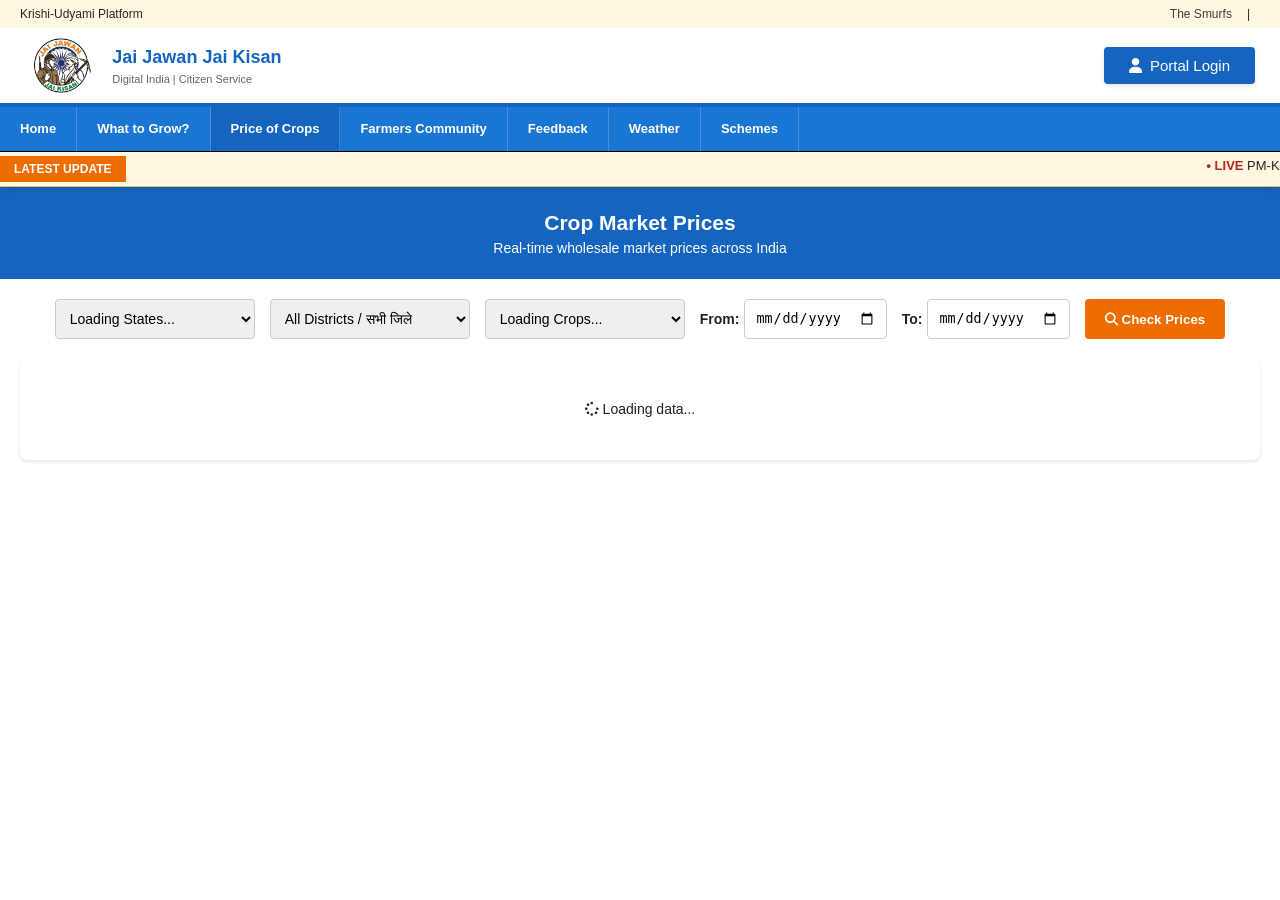
<file: market-price.html>
<!DOCTYPE html>
<html lang="en">

<head>
    <meta charset="UTF-8">
    <meta name="viewport" content="width=device-width, initial-scale=1.0">
    <title>Prices of Crops - Krishi-Udyami</title>
    <link rel="stylesheet" href="https://cdnjs.cloudflare.com/ajax/libs/font-awesome/6.4.0/css/all.min.css">
    <link rel="stylesheet" href="style.css">
    <style>
        .page-header {
            background: var(--gov-blue);
            color: white;
            padding: 20px;
            text-align: center;
        }

        .filter-bar {
            display: flex;
            gap: 15px;
            margin: 20px 0;
            justify-content: center;
        }

        .filter-bar select {
            padding: 10px;
            border-radius: 4px;
            border: 1px solid #ccc;
            font-size: 14px;
            min-width: 200px;
        }

        .filter-bar button {
            padding: 10px 20px;
            background: var(--gov-saffron);
            color: white;
            border: none;
            border-radius: 4px;
            cursor: pointer;
            font-weight: bold;
        }

        .data-container {
            padding: 20px;
            background: white;
            border-radius: 8px;
            box-shadow: 0 2px 4px rgba(0, 0, 0, 0.1);
            margin: 0 20px 20px;
        }
    </style>
</head>

<body>
    <div class="wrapper">
        <!-- Top Accessibility Nav -->
        <div class="sticky-header-container">
        <div class="top-bar">
                    <div>Krishi-Udyami Platform</div>
                    <div style="display: flex; align-items: center; gap: 10px;">
                        <a href="javascript:void(0)">The Smurfs</a> |
                        <div id="google_translate_element"></div>
                    </div>
                </div>
        
                <header>
                    <div class="header-left">
                        <img src="logo.png" alt="Jai Jawan Jai Kisan Logo" class="emblem">
                        <div class="ministry-info">
                            <h2>Jai Jawan Jai Kisan</h2>
                            <p>Digital India | Citizen Service</p>
                        </div>
                    </div>
                    <div class="header-right">
                        <button id="portal-login-btn" onclick="document.getElementById('login-modal') ? document.getElementById('login-modal').style.display='flex' : null"
                            style="background:var(--gov-blue); color:white; padding:10px 25px; border:none; border-radius:4px; font-size:15px; font-weight:500; cursor:pointer; display:flex; align-items:center; gap:8px; box-shadow:0 2px 5px rgba(0,0,0,0.1);"><i
                                class="fa-solid fa-user"></i> Portal Login</button>
                    </div>
                </header>
        
                <!-- Primary Menu (bilingual) -->
                <nav class="primary-menu">
                    <ul>
                        <li><a href="index.html" class="">Home</a></li>
                        <li><a href="what-to-grow.html" class="">What to Grow?</a></li>
                        <li><a href="market-price.html" class="active">Price of Crops</a></li>
                        <li><a href="community.html" class="">Farmers Community</a></li>
                        <li><a href="feedback.html">Feedback</a></li>
                        <li><a href="weather.html">Weather</a></li>
                        <li><a href="schemes.html" class="">Schemes</a></li>
                    </ul>
                </nav>
        
                <div class="news-ticker">
                    <div class="ticker-title">LATEST UPDATE</div>
                    <div class="ticker-marquee-container">
                        <marquee behavior="scroll" direction="left" scrollamount="6">
                            <span class="ticker-item"><span class="text-[#b22222] font-bold uppercase animate-blink">• LIVE</span>&nbsp;PM-KISAN 19th
                                installment will be released soon. Please complete e-KYC.</span>
                            <span class="ticker-item"><span class="text-[#b22222] font-bold uppercase animate-blink">• LIVE</span>&nbsp;PMFBY Rabi
                                2025-26 enrollment is ongoing. Check the last date.</span>
                            <span class="ticker-item"><span class="text-[#b22222] font-bold uppercase animate-blink">• LIVE</span>&nbsp;Kisan Credit Card
                                loan at 4% interest — Apply Now.</span>
                            <span class="ticker-item"><span class="text-[#b22222] font-bold uppercase animate-blink">• LIVE</span>&nbsp;Soil Health Card
                                portal updated with new organic farming guidelines.</span>
                            <span class="ticker-item"><span class="text-[#b22222] font-bold uppercase animate-blink">• LIVE</span>&nbsp;Subsidy of up to
                                50% available on solar water pumps under PM-KUSUM.</span>
                            <span class="ticker-item"><span class="text-[#b22222] font-bold uppercase animate-blink">• LIVE</span>&nbsp;Minimum Support
                                Price (MSP) for Wheat increased to ₹2,275 per quintal.</span>
                            <span class="ticker-item"><span class="text-[#b22222] font-bold uppercase animate-blink">• LIVE</span>&nbsp;Warning: Heavy
                                rainfall expected in Central regions; delay harvesting.</span>
                            <span class="ticker-item"><span class="text-[#b22222] font-bold uppercase animate-blink">• LIVE</span>&nbsp;Apply for
                                National Horticulture Board (NHB) commercial farming grants.</span>
                        </marquee>
                    </div>
                </div>
    </div>

        <div class="page-header">
            <h2>Crop Market Prices</h2>
            <p>Real-time wholesale market prices across India</p>
        </div>

        <div class="filter-bar">
            <select id="state-select">
                <option value="">Loading States...</option>
            </select>
            <select id="district-select">
                <option value="">All Districts / सभी जिले</option>
            </select>
            <select id="crop-select">
                <option value="">Loading Crops...</option>
            </select>
            <div style="display: flex; align-items: center; gap: 5px;">
                <label for="date-from" style="font-size: 14px; font-weight: bold;">From:</label>
                <input type="date" id="date-from" style="padding: 10px; border-radius: 4px; border: 1px solid #ccc;">
            </div>
            <div style="display: flex; align-items: center; gap: 5px;">
                <label for="date-to" style="font-size: 14px; font-weight: bold;">To:</label>
                <input type="date" id="date-to" style="padding: 10px; border-radius: 4px; border: 1px solid #ccc;">
            </div>
            <button onclick="loadPrices()"><i class="fa-solid fa-search"></i> Check Prices</button>
        </div>

        <div class="data-container" id="prices-table-container">
            <div style="text-align:center; padding: 20px;"><i class="fa-solid fa-spinner fa-spin"></i> Loading data...
            </div>
        </div>
    </div>

    <script src="js/config.js"></script>
    <script src="js/auth.js"></script>
    <script src="js/prices.js"></script>
</body>

</html>
</file>
<file: style.css>
:root {
    --gov-blue: #1565c0;
    --gov-blue-light: #1976d2;
    --gov-saffron: #ef6c00;
    --gov-green: #2e7d32;
    --gov-bg: #eef2f7;
    --content-bg: #ffffff;
    --border-grey: #d6dce4;
    --text-primary: #212121;
    --text-muted: #616161;
    --link-color: #1565c0;
}

* {
    margin: 0;
    padding: 0;
    box-sizing: border-box;
}

body {
    font-family: Arial, "Helvetica Neue", Helvetica, sans-serif;
    background-color: var(--gov-bg);
    color: var(--text-primary);
    line-height: 1.5;
    font-size: 14px;
}

a {
    color: var(--link-color);
    text-decoration: none;
}

a:hover {
    text-decoration: underline;
}

/* Wrapper */
.wrapper {
    width: 100%;
    max-width: 100%;
    margin: 0;
    background-color: var(--content-bg);
    min-height: 100vh;
    overflow: clip; /* clip allows sticky children to work, unlike hidden */
}

/* Top Navigation Bar */
.top-nav {
    background-color: var(--gov-blue);
    color: #fff;
    font-size: 12px;
    display: flex;
    justify-content: space-between;
    padding: 4px 15px;
    border-bottom: 2px solid var(--gov-saffron);
}

.top-nav-left a, .top-nav-right a {
    color: #fff;
    margin: 0 8px;
    padding: 2px;
}

.top-nav-right {
    display: flex;
    align-items: center;
}

/* Main Content Area */
.main-content {
    display: flex;
    flex-direction: row;
    padding: 10px;
    gap: 10px;
}

#ai-advisory-content ol, #ai-advisory-content ul {
    padding-left: 20px;
    margin: 5px 0;
    text-align: left;
}

#ai-advisory-content li {
    margin-bottom: 5px;
}

/* Main Header */
.main-header {
    display: flex;
    flex-direction: row;
    justify-content: space-between;
    align-items: center;
    text-align: left;
    padding: 15px 30px;
    background-color: var(--content-bg);
    border-bottom: 4px solid var(--gov-blue);
}

.logo-section h1 {
    font-size: 2.2rem;
    color: var(--gov-blue);
    margin-bottom: 4px;
    font-weight: bold;
    letter-spacing: 1px;
}

.logo-section .subtitle {
    font-size: 1.1rem;
    color: #444;
    font-weight: bold;
}

.emblem-placeholder {
    display: flex;
    align-items: center;
    gap: 15px;
}

/* Primary Navigation Menu */
.primary-menu {
    background-color: var(--gov-blue-light);
    border-bottom: 1px solid #000;
}

.primary-menu ul {
    list-style: none;
    display: flex;
    margin: 0;
    padding: 0;
}

.primary-menu li a {
    color: #fff;
    display: block;
    padding: 12px 20px;
    font-weight: bold;
    border-right: 1px solid rgba(255,255,255,0.2);
}

.primary-menu li a:hover {
    background-color: var(--gov-blue);
    text-decoration: none;
}

/* Sticky Header Container */
.sticky-header-container {
    position: sticky;
    top: 0;
    z-index: 9999;
    background-color: var(--content-bg);
    box-shadow: 0 2px 10px rgba(0,0,0,0.1);
}

/* News Ticker */
.news-ticker {
    background-color: #fff8e1;
    border-bottom: 1px solid var(--border-grey);
    display: flex;
    align-items: center;
    font-size: 13px;
    padding: 5px 0;
}

.ticker-label {
    background-color: var(--gov-saffron);
    color: #fff;
    padding: 5px 15px;
    font-weight: bold;
    white-space: nowrap;
    margin-right: 10px;
}

/* Content Area */
.main-content {
    padding: 20px 30px;
    display: grid;
    grid-template-columns: 3fr 1fr;
    gap: 20px;
    align-items: start;
}

/* Standard Panels */
.panel {
    border: 1px solid var(--border-grey);
    margin-bottom: 15px;
    background-color: #fff;
}

.panel:last-child {
    margin-bottom: 0;
}

.panel-header {
    background-color: #f7f7f7;
    border-bottom: 1px solid var(--border-grey);
    padding: 10px 15px;
    font-size: 16px;
    font-weight: bold;
    color: var(--gov-blue);
    border-left: 4px solid var(--gov-saffron);
}

.panel-body {
    padding: 15px;
}

/* Map Section */
#farm-map {
    height: 450px;
    width: 100%;
    border: 1px solid var(--border-grey);
}

/* Weather Dashboard */
.weather-grid {
    display: grid;
    grid-template-columns: 1fr 1fr;
    gap: 15px;
}

.weather-block {
    border: 1px solid #e0e0e0;
    background-color: #fcfcfc;
    padding: 15px;
}

.weather-block h3 {
    font-size: 14px;
    color: var(--gov-blue);
    border-bottom: 1px dotted #ccc;
    padding-bottom: 5px;
    margin-bottom: 10px;
}

.current-weather {
    text-align: center;
}

.current-weather .temperature {
    font-size: 2.5rem;
    font-weight: bold;
    color: var(--gov-saffron);
    margin: 10px 0;
}

.weather-details p {
    font-size: 13px;
    margin-bottom: 4px;
}

/* Forecast Table */
.forecast-table {
    width: 100%;
    border-collapse: collapse;
    margin-top: 10px;
}

.forecast-table th, .forecast-table td {
    border: 1px solid var(--border-grey);
    padding: 8px;
    text-align: left;
    font-size: 12px;
}

.forecast-table th {
    background-color: var(--gov-blue-light);
    color: white;
}

/* Image Integrations (Sidebar & Hero) */
.hero-image-container {
    margin-bottom: 15px;
    border: 1px solid var(--border-grey);
}

.hero-image-container img {
    width: 100%;
    max-height: 400px;
    object-fit: cover;
    object-position: center top;
    display: block;
}

.sidebar {
    display: flex;
    flex-direction: column;
}

.sidebar .panel {
    margin-bottom: 15px;
}

.sidebar .panel:last-child {
    margin-bottom: 0;
}

.sidebar img {
    width: 100%;
    min-height: 220px;
    object-fit: cover;
    border: 1px solid var(--border-grey);
}

/* Form Styles */
.gov-form {
    display: flex;
    flex-direction: column;
    gap: 10px;
}

.gov-form input {
    padding: 8px;
    border: 1px solid var(--border-grey);
    font-family: inherit;
}

.gov-form button {
    padding: 10px;
    background-color: var(--gov-green);
    color: white;
    border: none;
    font-weight: bold;
    cursor: pointer;
}

.gov-form button:hover {
    background-color: #0d47a1;
}

/* Alerts List */
.alerts-list {
    list-style: none;
}

.alerts-list li {
    padding: 10px 0;
    border-bottom: 1px dashed #ccc;
    font-size: 13px;
}

.alerts-list li .time {
    color: #888;
    font-size: 11px;
    display: block;
    margin-bottom: 2px;
}

.alerts-list li.critical {
    color: #e65100;
    font-weight: bold;
}

/* Traditional Old-School News List */
.news-cards li {
    padding: 12px 15px;
    margin: 0;
    border-bottom: 1px solid #ccc;
    background-color: transparent;
    font-weight: normal;
    font-size: 14px;
}

.news-cards li:last-child {
    border-bottom: none;
}

.news-cards li .time {
    color: #555;
    font-weight: bold;
    font-size: 12px;
    margin-bottom: 4px;
    display: block;
}


/* Yojana Vertical Scroller */
.yojana-viewport {
    height: 33vh;
    overflow: hidden;
    padding: 0 !important;
    position: relative;
}

.yojana-scroller {
    animation: yojanaScroll 30s linear infinite;
}

.yojana-viewport:hover .yojana-scroller {
    animation-play-state: paused;
}

@keyframes yojanaScroll {
    0% { transform: translateY(0); }
    100% { transform: translateY(-50%); }
}

.yojana-item {
    padding: 10px 15px;
    font-size: 13px;
    color: #333;
    font-weight: normal;
    border-bottom: 1px solid #ccc;
    line-height: 1.5;
}

/* Footer */
.main-footer {
    background-color: #2b2b2b;
    color: #ccc;
    text-align: center;
    padding: 20px;
    font-size: 12px;
    border-top: 4px solid var(--gov-saffron);
}

/* Responsiveness */
@media (max-width: 900px) {
    .main-content {
        grid-template-columns: 1fr;
    }
    .primary-menu ul {
        flex-direction: column;
    }
    .weather-grid {
        grid-template-columns: 1fr;
    }
}

/* Chatbot UI Styles */
#chatbot-fab {
    position: fixed;
    bottom: 20px;
    right: 20px;
    width: 60px;
    height: 60px;
    background-color: #1565c0;
    color: white;
    border-radius: 50% 50% 0 50%; /* Tear drop shape pointing right down */
    display: flex;
    align-items: center;
    justify-content: center;
    box-shadow: 0 4px 10px rgba(0,0,0,0.3);
    cursor: pointer;
    z-index: 10000;
    transition: transform 0.2s;
    border: 3px solid #1565c0;
}

#chatbot-fab:hover {
    transform: scale(1.05);
}

#chatbot-window {
    position: fixed;
    bottom: 90px;
    right: 20px;
    width: 350px;
    background-color: #fff;
    border-radius: 10px;
    box-shadow: 0 5px 15px rgba(0,0,0,0.3);
    z-index: 10000;
    display: flex;
    flex-direction: column;
    overflow: hidden;
    transition: opacity 0.3s, transform 0.3s;
    transform-origin: bottom right;
}

.chatbot-hidden {
    opacity: 0;
    transform: scale(0.8);
    pointer-events: none;
}

.chatbot-header {
    background-color: #1565c0;
    color: white;
    padding: 15px;
    display: flex;
    justify-content: space-between;
    align-items: center;
}

.chatbot-messages {
    height: 300px;
    overflow-y: auto;
    padding: 15px;
    background-color: #fafafa;
    display: flex;
    flex-direction: column;
    gap: 10px;
}

.chat-bubble {
    padding: 10px 15px;
    border-radius: 20px;
    max-width: 80%;
    font-size: 13px;
    line-height: 1.4;
    word-wrap: break-word;
}

.bot-bubble {
    background-color: #f1f1f1;
    color: #333;
    align-self: flex-start;
    border-bottom-left-radius: 5px;
}

.user-bubble {
    background-color: #1565c0;
    color: white;
    align-self: flex-end;
    border-bottom-right-radius: 5px;
}

.chatbot-suggestions {
    padding: 10px;
    background-color: #fff;
    display: flex;
    flex-wrap: wrap;
    gap: 5px;
    border-top: 1px solid #eee;
}

.chatbot-suggestions button {
    background-color: white;
    color: #1565c0;
    border: 1px solid #1565c0;
    padding: 5px 10px;
    border-radius: 15px;
    font-size: 12px;
    cursor: pointer;
    transition: all 0.2s;
}

.chatbot-suggestions button:hover {
    background-color: #e3f2fd;
}

.chatbot-input-area {
    display: flex;
    align-items: center;
    padding: 10px 15px;
    background-color: #1565c0;
}

#chatbot-input {
    flex: 1;
    border: none;
    padding: 10px 15px;
    border-radius: 20px;
    outline: none;
    font-size: 13px;
}

/* =========================================================
   KRISHI SUB-PAGE STYLES (shared across all 7 new pages)
   ========================================================= */

/* Top accessibility bar */
.top-bar {
    background-color: rgb(255, 248, 225);
    color: rgba(0, 0, 0, 0.85);
    font-size: 12px;
    display: flex;
    justify-content: space-between;
    align-items: center;
    padding: 5px 20px;
}
.top-bar a { color: rgba(0, 0, 0, 0.75); margin: 0 5px; }
.top-bar a:hover { color: #000000; text-decoration: none; }

/* Agmarknet-style header */
header {
    display: flex;
    align-items: center;
    justify-content: space-between;
    background: white;
    border-bottom: 4px solid var(--gov-blue);
    padding: 10px 25px;
}
header .header-left { display: flex; align-items: center; gap: 14px; }
header .emblem { height: 55px; }
header .ministry-info h2 { font-size: 18px; color: var(--gov-blue); margin: 0; }
header .ministry-info p { font-size: 11px; color: #666; margin: 0; }
header .header-right { display: flex; align-items: center; gap: 12px; }
header .portal-badge {
    display: flex; align-items: center; gap: 10px;
    background: var(--gov-blue); color: white;
    padding: 8px 16px; border-radius: 4px;
}
header .portal-badge i { font-size: 24px; color: #ffd54f; }
header .portal-badge-text b { display: block; font-size: 16px; letter-spacing: 0.5px; }
header .portal-badge-text span { font-size: 10px; opacity: 0.8; }

/* Sub-page navigation */
nav {
    background: var(--gov-blue-light);
    border-bottom: 1px solid #000;
    overflow-x: auto;
}
nav ul {
    list-style: none;
    display: flex;
    margin: 0; padding: 0;
    white-space: nowrap;
}
nav ul li a {
    color: #fff;
    display: block;
    padding: 11px 16px;
    font-size: 13px;
    font-weight: 600;
    border-right: 1px solid rgba(255,255,255,0.2);
}
nav ul li a:hover,
nav ul li a.active {
    background: var(--gov-blue);
    text-decoration: none;
}

/* Sub-page news ticker */
.news-ticker {
    background: #fff8e1;
    border-bottom: 1px solid #e0c060;
    display: flex;
    align-items: center;
    font-size: 13px;
    padding: 4px 0;
    overflow: hidden;
}
.ticker-title {
    background: var(--gov-saffron);
    color: white;
    padding: 4px 14px;
    font-weight: bold;
    font-size: 12px;
    white-space: nowrap;
    flex-shrink: 0;
}
.ticker-marquee-container { flex: 1; overflow: hidden; }
.ticker-item { margin-right: 50px; }

/* Hero section (sub-pages) */
.hero-section {
    position: relative;
    height: 300px;
    overflow: hidden;
    background: #002147;
}

/* Main content container (sub-pages) */
.container {
    max-width: 1200px;
    margin: 0 auto;
    padding: 30px 20px;
}

/* Card component */
.card {
    background: white;
    border: 1px solid var(--border-grey);
    border-radius: 4px;
    padding: 30px;
    box-shadow: 0 2px 8px rgba(0,0,0,0.06);
}

/* Fade-in animation */
@keyframes fadeInUp {
    from { opacity: 0; transform: translateY(16px); }
    to   { opacity: 1; transform: translateY(0); }
}
.animate-fade { animation: fadeInUp 0.5s ease-out both; }

/* Gov-Navy text color */
.gov-navy { color: #002147; }

/* Agmarknet-style footer (sub-pages) */
#main-footer {
    background: #1a237e;
    color: white;
    position: relative;
    overflow: hidden;
}
.footer-texture-layer {
    position: absolute; inset: 0; pointer-events: none;
    background-image: url("data:image/svg+xml,%3Csvg xmlns='http://www.w3.org/2000/svg' width='200' height='200'%3E%3Ccircle cx='30' cy='140' r='15' stroke='rgba(255,255,255,0.04)' fill='none' stroke-width='1.5'/%3E%3Ccircle cx='170' cy='60' r='22' stroke='rgba(255,255,255,0.04)' fill='none' stroke-width='1.5'/%3E%3C/svg%3E");
}
.footer-main-grid {
    display: grid;
    grid-template-columns: 1.5fr 1fr 1fr 1fr;
    gap: 25px;
    padding: 28px 30px 22px;
    position: relative;
}
.footer-col {}
.footer-col-heading {
    font-size: 11px;
    font-weight: 800;
    text-transform: uppercase;
    letter-spacing: 1.5px;
    color: #ffd54f;
    margin-bottom: 14px;
    padding-bottom: 6px;
    border-bottom: 1px solid rgba(255,255,255,0.15);
}
.footer-link-list { list-style: none; padding: 0; }
.footer-link-list li { margin-bottom: 7px; font-size: 12.5px; font-style: italic; }
.footer-link-list a { color: rgba(255,255,255,0.78); }
.footer-link-list a:hover { color: #fff; text-decoration: none; }
.footer-social-btn {
    display: inline-flex; align-items: center; justify-content: center;
    width: 32px; height: 32px; border-radius: 50%;
    background: rgba(255,255,255,0.12); color: white; font-size: 14px;
    transition: background 0.2s;
}
.footer-social-btn:hover { background: rgba(255,255,255,0.25); }
.footer-bottom-bar {
    background: rgba(0,0,0,0.3);
    padding: 9px 30px;
    display: flex;
    justify-content: space-between;
    align-items: center;
    flex-wrap: wrap;
    gap: 8px;
    font-size: 11.5px;
    color: rgba(255,255,255,0.8);
    position: relative;
}


/* Responsive — sub pages */
@media (max-width: 900px) {
    .footer-main-grid { grid-template-columns: 1fr 1fr; }
    nav ul { flex-wrap: wrap; }
}
@media (max-width: 600px) {
    .footer-main-grid { grid-template-columns: 1fr; }
    header { flex-wrap: wrap; gap: 10px; }
    .hero-section { height: 220px; }
}

@keyframes blink {
    50% { opacity: 0; }
}

.animate-blink {
    animation: blink 1s step-start infinite;
    animation-duration: 1s;
    animation-timing-function: step-start;
    animation-delay: 0s;
    animation-iteration-count: infinite;
    animation-direction: normal;
    animation-fill-mode: none;
    animation-play-state: running;
    animation-name: blink;
    animation-timeline: auto;
    animation-range-start: normal;
    animation-range-end: normal;
}

.text-\[\#b22222\] {
    color: #b22222;
}
.font-bold {
    font-weight: bold;
}
.uppercase {
    text-transform: uppercase;
}
</file>
